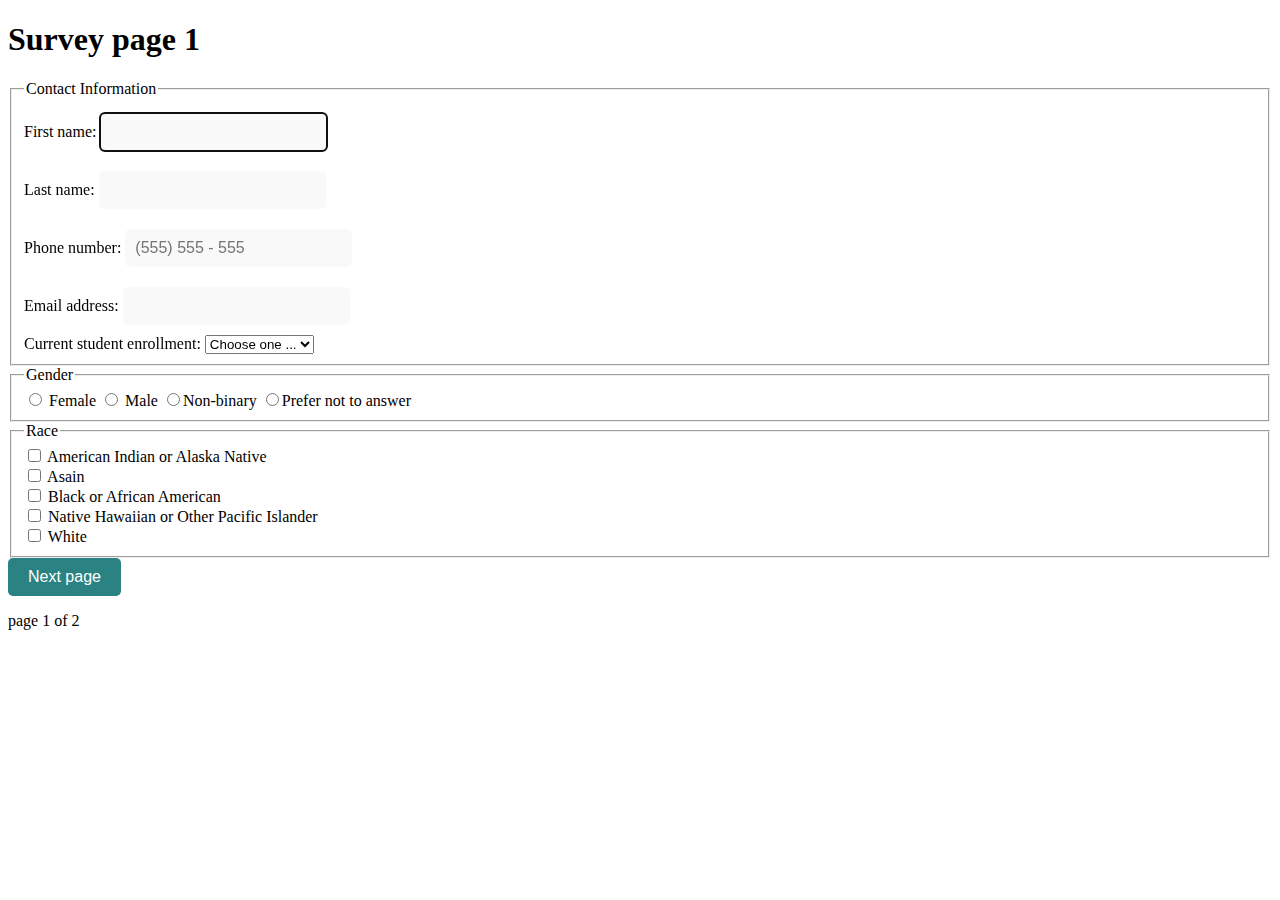
<file: survey-1.html>
<!DOCTYPE html>
<html lang="en">
<head>
    <meta charset="UTF-8">
    <meta http-equiv="X-UA-Compatible" content="IE=edge">
    <meta name="viewport" content="width=device-width, initial-scale=1.0">
    <title>Survey Page 1</title>
    <link rel="stylesheet" href="./css/stylesheet.css">
</head>
<body>
     <h1>Survey page 1</h1> 

     <form>
        <fieldset>
            <legend>Contact Information</legend>
            <div>
            <label for="fname"> First name:
                <input id="fname" type="text" autofocus required 
                title="Please enter your first name">
            </label>
            </div>

            <div>
            <label for="lname"> Last name:
                <input id="lname" type="text" required
                title="Please enter your last name">
            </label>
            </div>

            <div>
            <label for="phone"> Phone number:
                <input id="phone" type="text" placeholder="(555) 555 - 555"
                title="Please enter your phone number">
            </label>
            </div>

            <label for="email"> Email address:
                <input id="email" type="text" required
                title="Please enter your email">
            </label>

            <div>
            <label for="student-enrollment"> 
                Current student enrollment: 
                <select name="student-enrollment" id="student-enrollment">
                  <option value="" selected> Choose one ... </option>
                  <option value="full-time"> Full-time </option>
                  <option value="part-time"> Part-time </option>
                  <option value="not-enrolled"> Not enrolled </option>
                </select>     
              </label>
            </div>

        </fieldset>

        <fieldset>
        <legend>Gender</legend>
        <label for="female">
            <input type="radio" id="female" name="gender" value="female"> Female 
        </label>
    
        <label for="male">
            <input type="radio" id="male" name="gender" value="male"> Male
        </label>
        
        <label for="nonbinary">
        <input type="radio" id="nonbinary" name="gender" value="nonbinary">Non-binary
        </label>  
        
        <label for="na">
            <input type="radio" id="na" name="gender" value="na">Prefer not to answer
            </label> 
        </fieldset>




        <fieldset>
            <legend> Race </legend>
              <div>
            <label for="AIAN">
                <input type="checkbox" id="AIAN" name="Race" value ="AIAN"> American Indian or Alaska Native
              </label>    
            </div>

               <div>
            <label for="Asain">
                <input type="checkbox" id="Asain" name="Race" value ="Asain"> Asain
              </label>    
            </div>

               <div>
            <label for="Black">
                <input type="checkbox" id="Black" name="Race" value ="Black"> Black or African American
              </label>    
            </div>

            <div>
                <label for="NHOPI">
                    <input type="checkbox" id="NHOPI" name="Race" value ="NHOPI"> Native Hawaiian or Other Pacific Islander
                  </label>    
                </div>

                  <div>
                    <label for="White">
                        <input type="checkbox" id="White" name="Race" value ="White"> White
                    </label>
                    </div>      
          </fieldset> 


     </form>
        <button onclick="window.location.href='./survey-2.html';">
            Next page
          </button>
    <p>page 1 of 2</p>
</body>
</html>
</file>
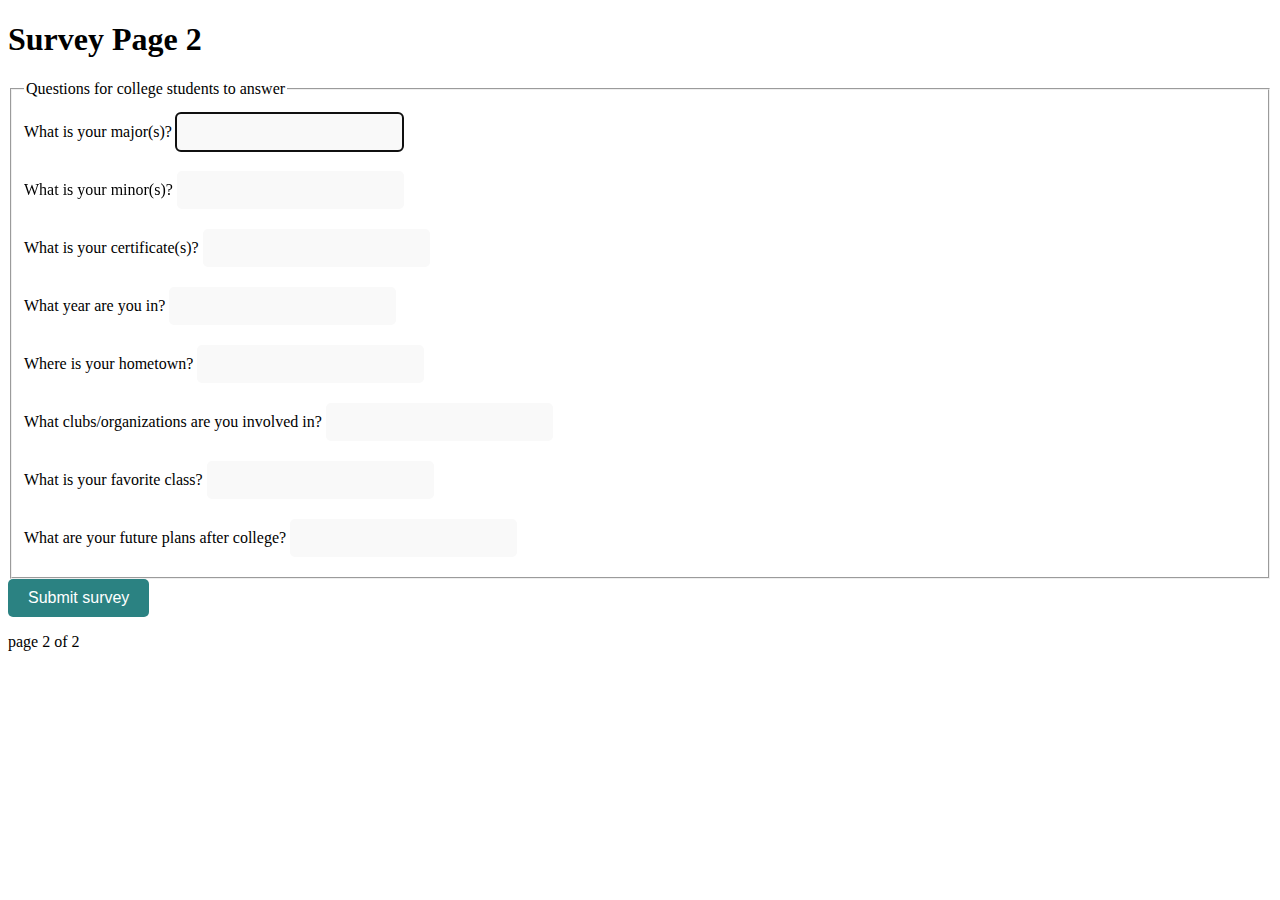
<file: survey-2.html>
<!DOCTYPE html>
<html lang="en">
<head>
    <meta charset="UTF-8">
    <meta http-equiv="X-UA-Compatible" content="IE=edge">
    <meta name="viewport" content="width=device-width, initial-scale=1.0">
    <title>Survey page 2</title>
    <link rel="stylesheet" href="./css/stylesheet.css">
</head>

<body>
	<h1>Survey Page 2</h1>
	<form>
        <fieldset>
        <legend>Questions for college students to answer</legend>
        <label for="major">What is your major(s)?</label>
        <input type="text" id="major" name="major" autofocus><br>

        <label for="minor">What is your minor(s)?</label>
        <input type="text" id="minor" name="minor"><br>

        <label for="certificate">What is your certificate(s)?</label>
        <input type="text" id="certificate" name="certificate"><br>        
      
        <label for="year">What year are you in?</label>
        <input type="text" id="year" name="year"><br>
      
        <label for="hometown">Where is your hometown?</label>
        <input type="text" id="hometown" name="hometown"><br>
      
        <label for="clubs">What clubs/organizations are you involved in?</label>
        <input type="text" id="clubs" name="clubs"><br>
      
        <label for="favorite-class">What is your favorite class?</label>
        <input type="text" id="favorite-class" name="favorite-class"><br>
      
        <label for="future-plans">What are your future plans after college?</label>
        <input type="text" id="future-plans" name="future-plans"><br>
        </fieldset>
    </form>
      
        <button onclick="window.location.href='./thank-you.html';">
            Submit survey
          </button>
    
    <p>page 2 of 2</p>
</body>
</html>
</file>
<file: css/stylesheet.css>
/* color map /*
/* background-color: #f2f2f2;
/* heading font and color: #4d4d4d
/* link color: #66cccc
/* background color for button: #2B8282
/* font color for button: #ffffff


/* Set body font and background color */
body[role="main"] {
    font-family: 'Lato', sans-serif;
    background-color: #f2f2f2;
  }
  
  /* Set heading font and color */
  h1[role="header"]{
    font-family: 'Montserrat', sans-serif;
    color: #4d4d4d;
  }
  
  /* Set link color */
  a {
    color: #66cccc;
  }
  
  /* Set background color and border for buttons */
  button {
    background-color: #2B8282;
    border: none;
    color: #ffffff;
    padding: 10px 20px;
    text-align: center;
    text-decoration: none;
    display: inline-block;
    font-size: 16px;
    font-family: 'Montserrat', sans-serif;
    cursor: pointer;
    border-radius: 5px;
  }
  
  /* Style specific elements */
  .header {
    background-color: #e6e6e6;
    padding: 20px;
  }
  
  .footer {
    background-color: #e6e6e6;
    padding: 20px;
  }
  
  /* Style form elements */
  input[type="text"], textarea {
    padding: 10px;
    border: none;
    border-radius: 5px;
    background-color: #f9f9f9;
    margin: 10px 0;
    font-size: 16px;
    font-family: 'Lato', sans-serif;
  }
  
  input[type="submit"] {
    background-color: #2b8282;
    border: none;
    color: white;
    padding: 10px 20px;
    text-align: center;
    text-decoration: none;
    display: inline-block;
    font-size: 16px;
    font-family: 'Montserrat', sans-serif;
    cursor: pointer;
    border-radius: 5px;
  }
  
  img {
    max-width: 100%; /* Make sure the image doesn't overflow its container */
    display: block; /* Make the image a block-level element */
    margin: auto; /* Center the image horizontally within its container */
    border: 5px solid #2B8282; /* Add a 1-pixel solid black border around the image */
  }
</file>
